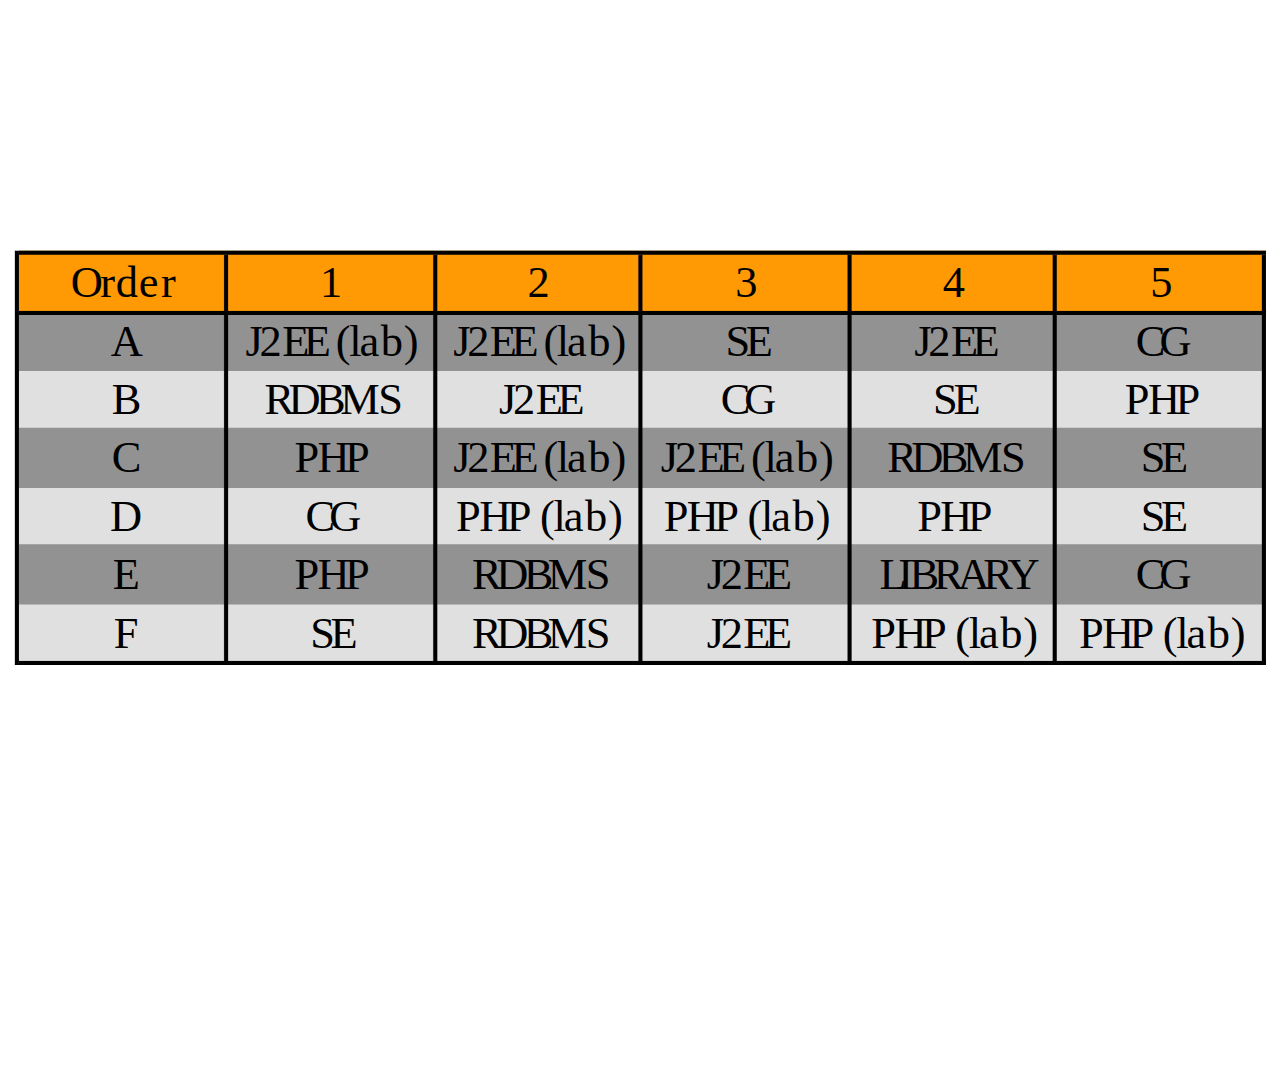
<file: timetable.html>
<!DOCTYPE html>
<html lang="en" dir="ltr">
  <head>
    <meta charset="utf-8">
    <title>SEM-V</title>
    <style media="screen">
      body{
        height:100vh;
        overflow:hidden;
        backgroundColor:white;
        position:relative;
        display:flex;
        align-items:center;
        align-content:center;
        justify-content:center;
        flex-direction:column;
      }
      img{
        aspect-ratio:1/1;
        width:99vw;
      }
    </style>
  </head>
  <body>
    <img src="assets/TIMETABLE-V.svg" alt="timetable">
  </body>
</html>
</file>
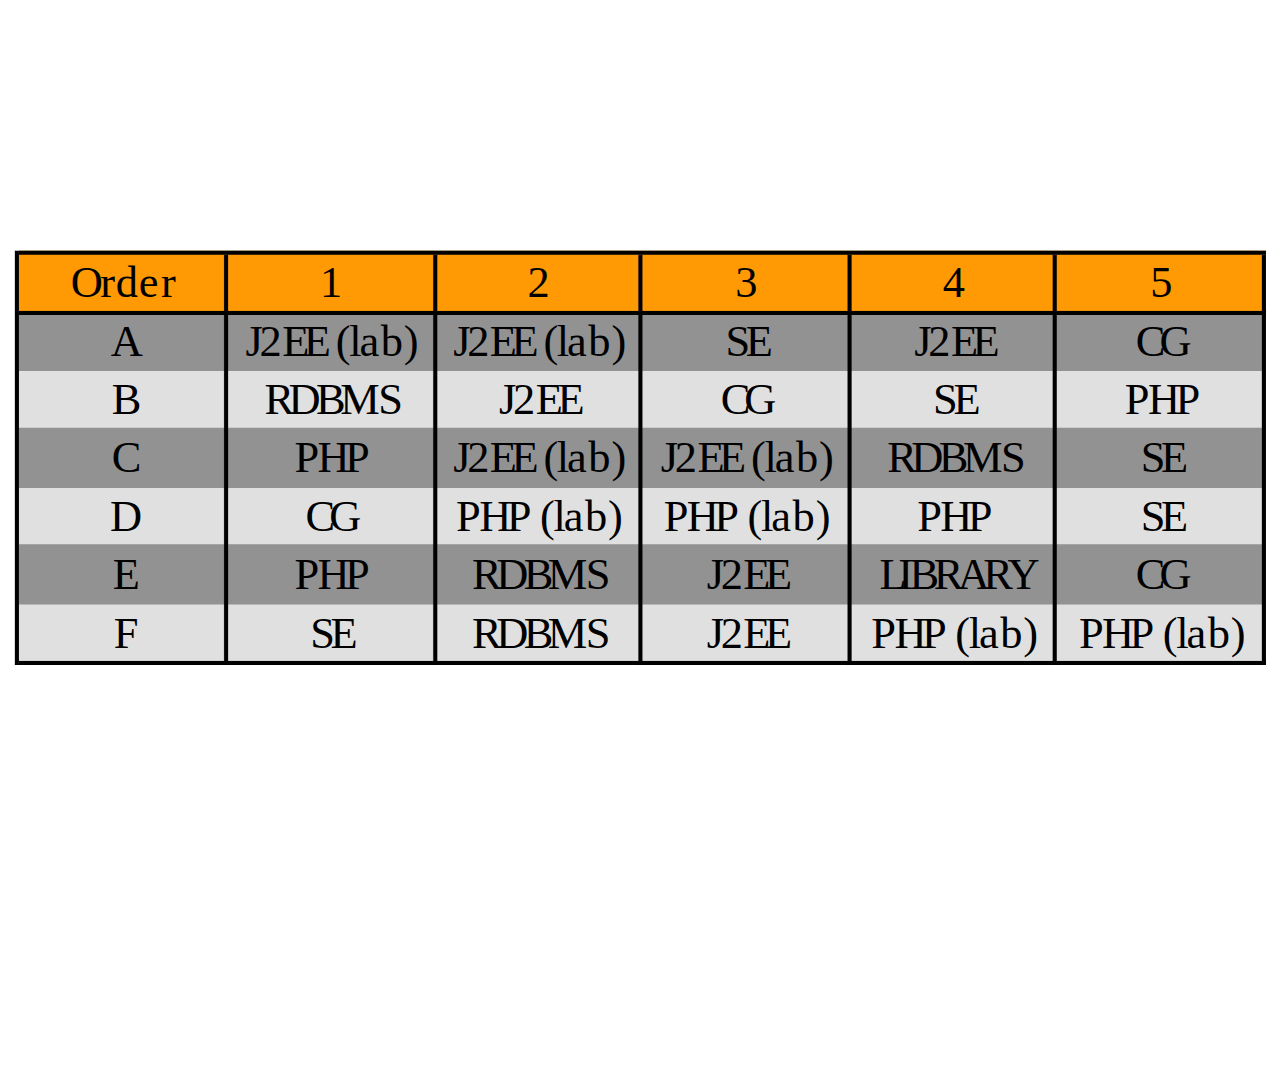
<file: assets/timetable.html>
<!DOCTYPE html>
<html lang="en" dir="ltr">
  <head>
    <meta charset="utf-8">
    <title>SEM-V</title>
    <style media="screen">
      body{
        height:100vh;
        overflow:hidden;
        backgroundColor:white;
        position:relative;
        display:flex;
        align-items:center;
        align-content:center;
        justify-content:center;
        flex-direction:column;
      }
      img{
        aspect-ratio:1/1;
        width:99vw;
      }
    </style>
  </head>
  <body>
    <img src="TIMETABLE-V.svg" alt="timetable">
  </body>
</html>
</file>
